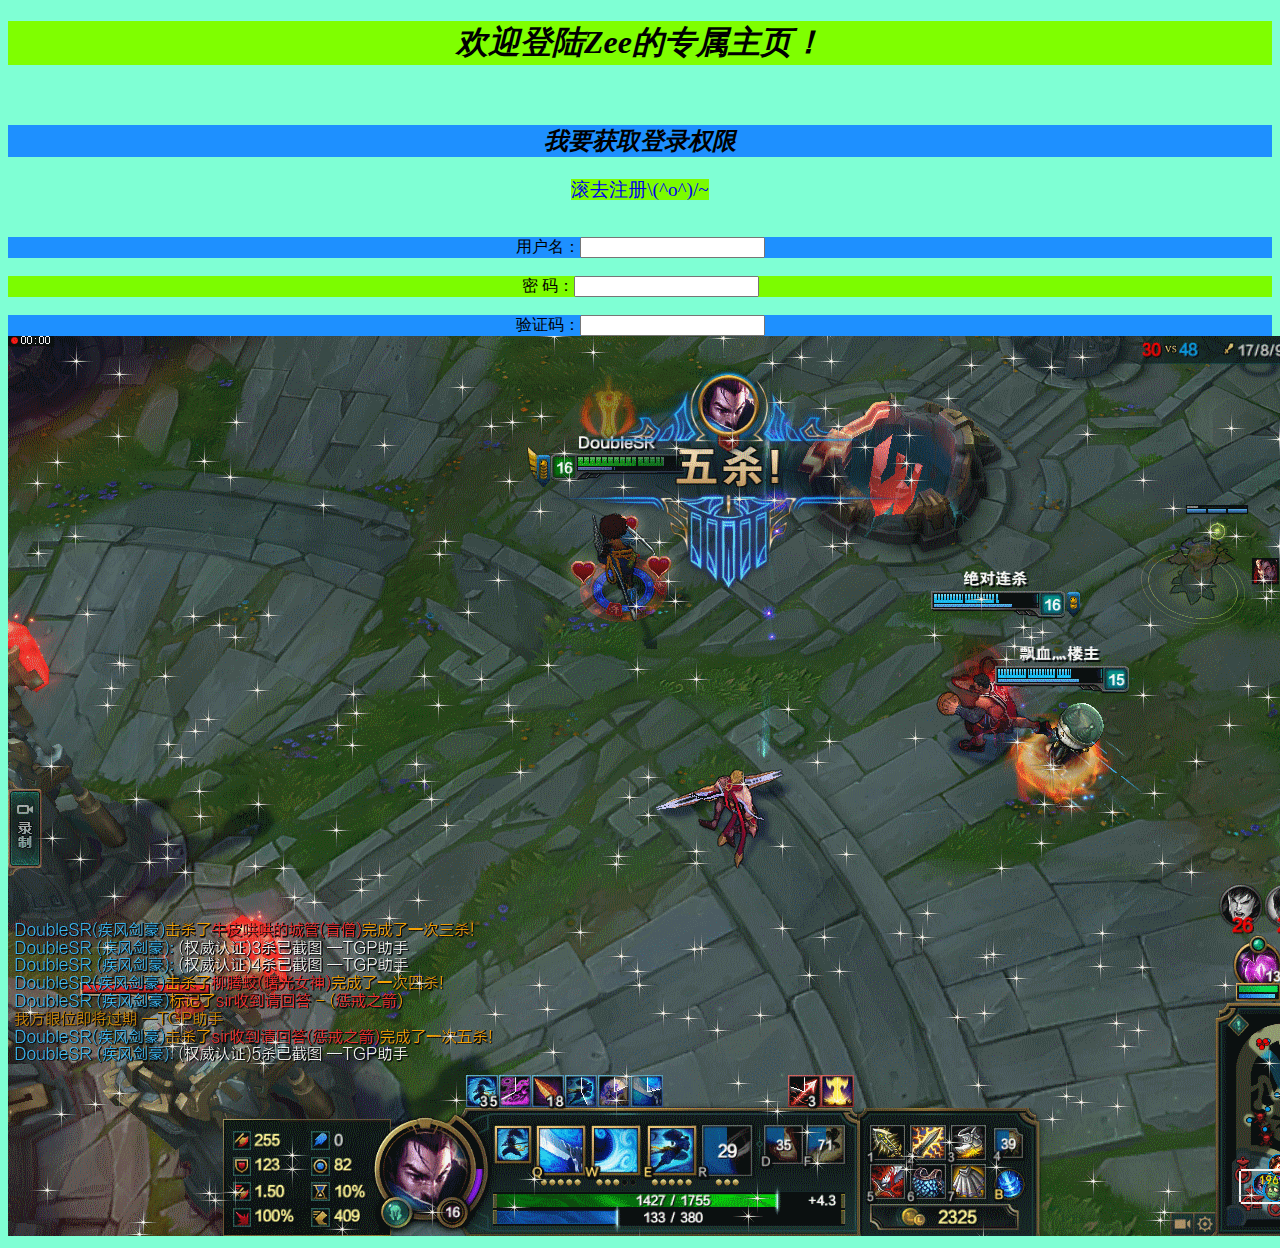
<file: index.html>
<!DOCTYPE html>
<html>
<head lang="en">
    <meta charset="UTF-8">
    <title>登录界面(多彩)</title>
    <link href="style.css" rel="stylesheet" type="text/css">
</head>
<body >
    <div class="div0">
        <h1 align="center"><strong><em>欢迎登陆Zee的专属主页！</em></strong></h1>
    </div>
    <br />
    <h2 align="center"><strong><em>我要获取登录权限</em></strong></h2>
        <p align="center">
            <a href="index1.html">滚去注册\(^o^)/~</a>
        </p>
        <br />
        <div class="div1">
            用户名：<input type="text">
        </div>
        <br />
        <div class="div2">
            密   码：<input type="password">
        </div>
        <br />
        <div class="div3">
            验证码：<input type="text">
        </div>
<footer>
    <img src="五杀.gif">
</footer>
</body>
</html>
</file>
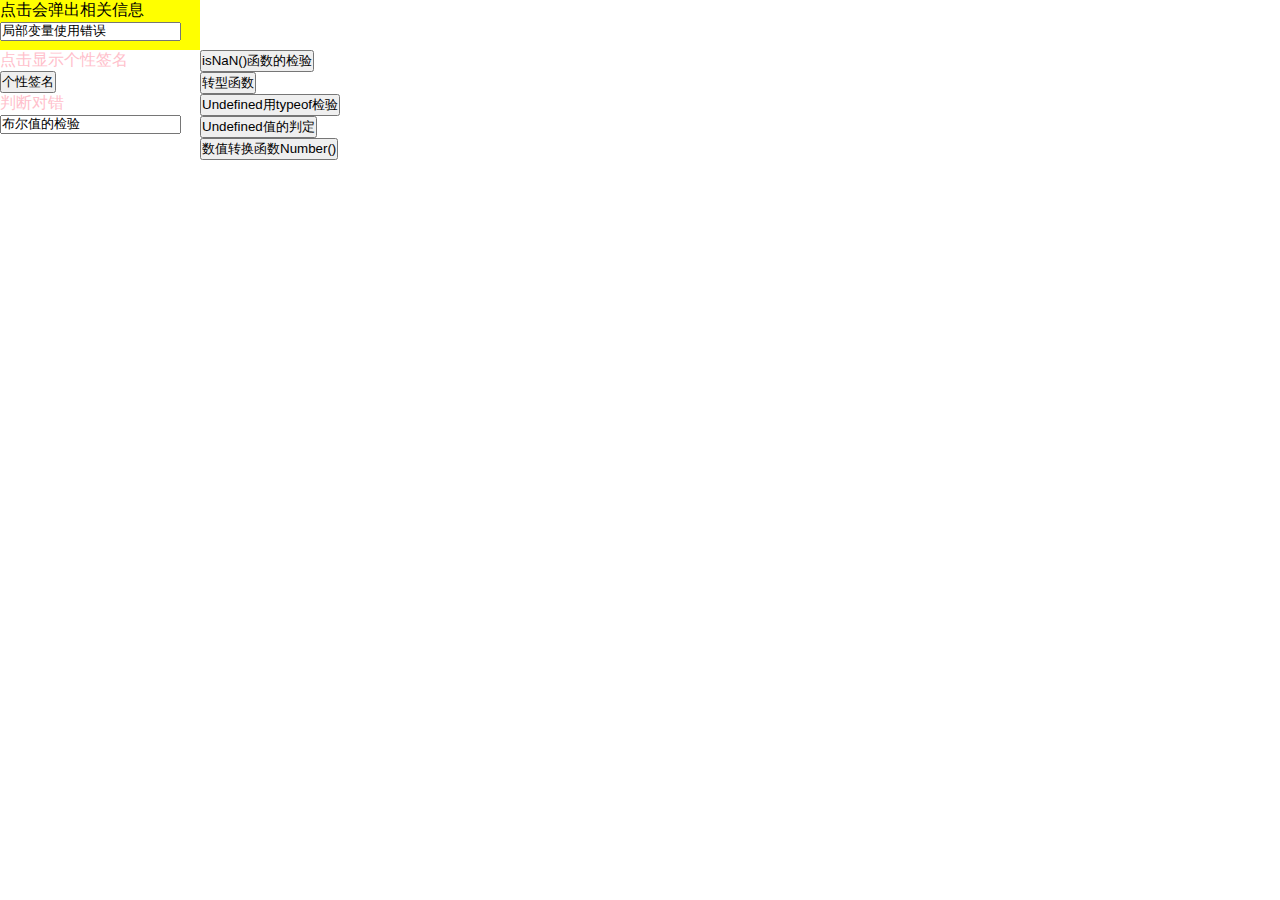
<file: 001html.html>
<!DOCTYPE html>
<html lang="en">
<head>
    <meta charset="UTF-8">
    <title>js练习</title>
    <style type="text/css">
        *{
            padding:0;
            margin: 0;
        }
        #header{
            /*float: left;*/
            width: 200px;
            height: 50px;
            background-color:yellow;
            color: black;
        }
        .next{
            float: left;
            /*浮动元素一定完全显示，只有标准流的内容才会被遮挡*/
            width: 200px;
            height:100px;
            background-color: transparent;
            color: pink;
        }
        .then{
            /*position: static;*/
            /*float: left;*/
            width:100px;
            height:150px;
            background-color: blueviolet;
            color: #000;
        }
        /*.bottom{*/
            /*clear: left;*/
        /*}*/
    </style>
    <script type="text/javascript">
        function test() {
            var message = "hi";//局部变量
            alert(message);//错误
        }
        function _test() {
            var _str;
            alert(_str);//undefined
            _str = "I love javascript,but it can't stand silly me.";
            _str += "However,everything is possible.";
            alert(_str);
        }
        function text$(){
            var message = "Hello world!";
            if(message){
                alert("Value is true.");
            }
        }
        function test$$(){
//            判断这个参数是否:不是"数值"
            alert(isNaN(NaN));
            alert(isNaN(10));
            alert(isNaN("10"));
            alert(isNaN("blue"));
            alert(isNaN(true));
        }
        function test$$$(){
//          Boolean()转型函数可以将任意数据类型的值转换为布尔值
            var string = "Hello world";
            var number = 10;
            var boolean1 = true;
            var udfd = undefined;
            alert(Boolean(string));
            alert(Boolean(number));
            alert(Boolean(boolean1));
            alert(Boolean(udfd));
        }
        function test$$$$(){
            var message ;
            //var age;
            alert(typeof message);
            alert(typeof age);
        }
        function _$test(){
            var message;
//          var age;
            alert(message);
            alert(age);//不会显示的，没声明的变量不会被赋值为Undefined
        }
        function write1(){
//            数值转换
            document.write(Number(true));
            document.write(Number(123));
            document.write(Number(null));
            document.write(Number(undefined));
            document.write(Number(1.1));
            document.write(Number(""));
            document.write(Number("I am a boy."));
            document.write(Number(00000000000001));
            document.write(Number());
            document.write(Number(true));
        }
    </script>
</head>
<body>
    <div id="header">
        <p>点击会弹出相关信息</p>
        <label><input type="text" name="MyMessage" value="局部变量使用错误" onclick="test()"></label>
    </div>
    <div class="next">
        <p>点击显示个性签名</p>
        <input type="button" name="MyButton" value="个性签名" onclick="_test()">
        <p>判断对错</p>
        <input type="text" name="MyText" value="布尔值的检验" placeholder="布尔值的检验" onclick="text$()">
    </div>
    <!--<div class="bottom">-->
        <div class="however">
            <input type="button" name="MySecondButton" value="isNaN()函数的检验" onclick="test$$()">
        </div>
        <div class="footer">
            <input type="button" name="MyThirdButton" value="转型函数" onclick="test$$$()">
        </div>
        <div class="TheLast">
            <input type="button" name="MyFourthButton" value="Undefined用typeof检验" onclick="test$$$$()">
        </div>
        <div class="TheNext">
            <input type="button" name="MyFifthButton" value="Undefined值的判定" onclick="_$test()">
        </div>
        <div class="TheThen">
            <input type="button" name="MySixthButton" value="数值转换函数Number()" onclick="write1()">
        </div>
    <!--</div>-->
</body>
</html>
</file>
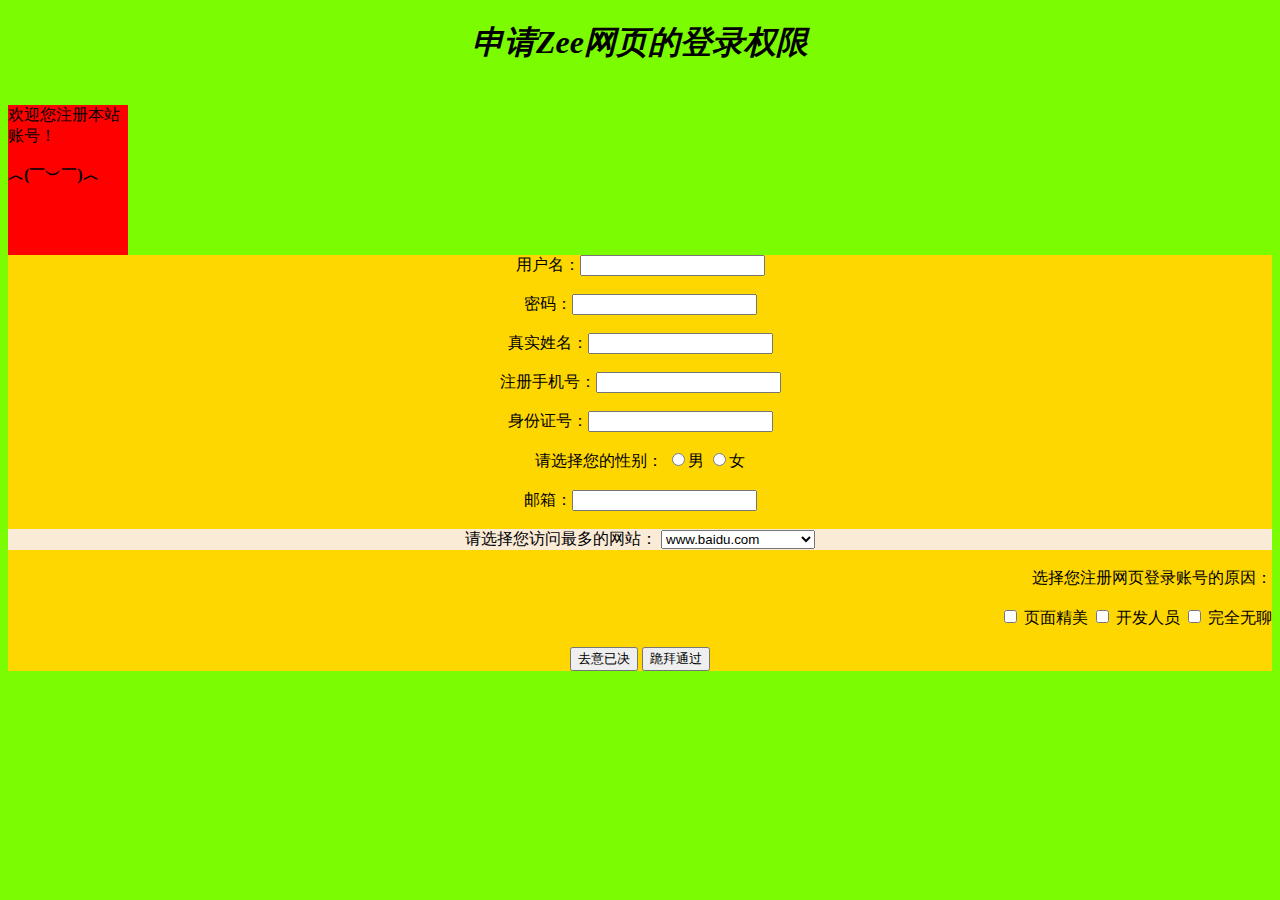
<file: index1.html>
<!DOCTYPE html>
<html>
<head lang="en">
    <meta charset="UTF-8">
    <title>登录账号注册(多彩)</title>
    <link href="style1.css" rel="stylesheet" type="text/css">
</head>
<body>
    <div class="div0">
        <h1 align="center"><strong><em>申请Zee网页的登录权限</em></strong></h1>
    </div>
    <br />
    <div class="divs">
        欢迎您注册本站账号！
        <br />
        <br />
        <strong> ︿(￣︶￣)︿</strong>
    </div>
        <form>
            <div class="div1">
                用户名：<input type="text">
            </div>
            <br />
            <div>
                密码：<input type="password">
            </div>
            <br />
            <div class="div3">
                真实姓名：<input type="text">
            </div>
            <br />
            <div class="div4">
                注册手机号：<input type="text">
            </div>
            <br />
            <div class="div5">
                身份证号：<input type="text">
            </div>
            <br />
            <div class="div6">
                请选择您的性别：
                <input type="radio" name="sex">男
                <input type="radio" name="sex">女
            </div>
            <br />
            <div class="div7">
                邮箱：<input type="email">
            </div>
            <br />
            <div class="div8">
                请选择您访问最多的网站：
                <select>
                    <option>www.baidu.com</option>
                    <option>www.163.com</option>
                    <option>www.google.com</option>
                    <option>www.jikexueyuan.com</option>
                    <option >www.github.com</option>
                </select>
            </div>
            <br />
            <div class="div9">
                选择您注册网页登录账号的原因：
                <br />
                <br />
               <input type="checkbox"> 页面精美
               <input type="checkbox"> 开发人员
               <input type="checkbox"> 完全无聊
            </div>
            <br />
            <input type="button" value="去意已决">
            <input type="button" value="跪拜通过">
        </form>
</body>
</html>
</file>
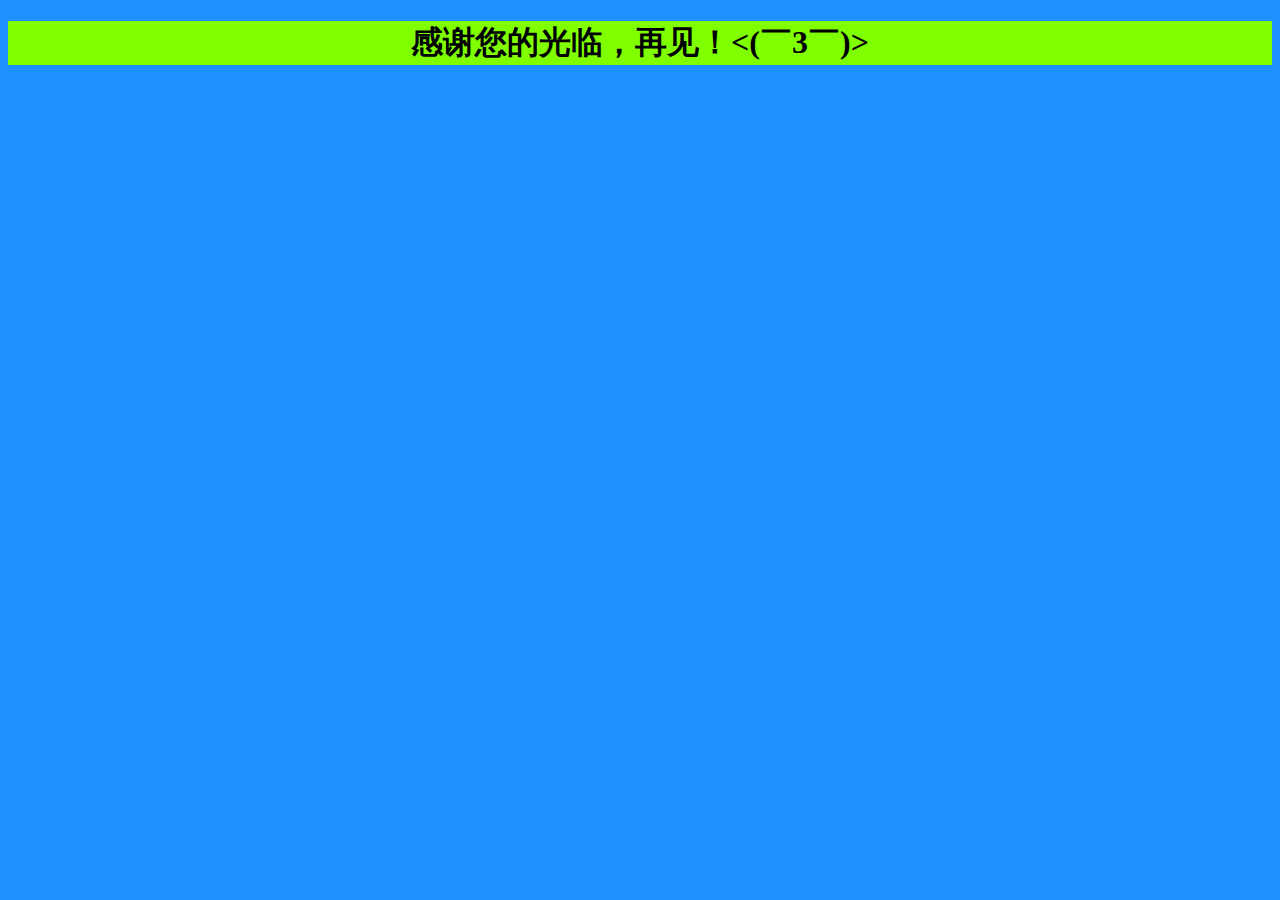
<file: indexExit.html>
<!DOCTYPE html>
<html>
<head lang="en">
    <meta charset="UTF-8">
    <title>退出</title>
    <link href="styleExit.css" rel="stylesheet" type="text/css">
</head>
<body>
    <h1>感谢您的光临，再见！<(￣3￣)> </h1>
</body>
</html>
</file>
<file: style.css>
.div0{
    background-color: chartreuse;
}
body{
    background-color: aquamarine;
}
h2{
    background-color: dodgerblue;
}
p a{
    text-decoration: none;
    font-size: larger;
    background-color: lawngreen;
}
.div2{
    background-color: lawngreen;
    text-align: center;
}
.div1{
    background-color: dodgerblue;
    text-align: center;
}
.div3{
    background-color: dodgerblue;
    text-align: center;
}
footer{
    text-align: center;
}
</file>
<file: style1.css>
body {
    background-color: lawngreen;
}
form{
    background-color: floralwhite;
    text-align: center;
}
.div8{
    background-color: antiquewhite;
    text-align: center;
}
.div9{
    text-align: right;
}
.divs{
    width:120px;
    height:150px;
    background-color:red;
    position:relative;/*使其发生相对位移*/
    animation:anim 5s infinite alternate;/*无限的 交替*/
}
form{
     background-color: gold;
 }
@keyframes anim {/*格式相当重要*/
    0%{background: darkgreen ;left:0; top:0}
    25%{background: gold ;left:1470px ;top:0}
    50%{background: aqua ;left:1470px ;top:500px}
    75%{background: blueviolet; left:0; top:500px}
    100%{background: chartreuse ;left :0 ;top:0}
}
</file>
<file: styleExit.css>
h1{
    background-color: chartreuse;
    text-align: center;
    position: relative;
}
body{
    background-color: dodgerblue;
}
</file>
